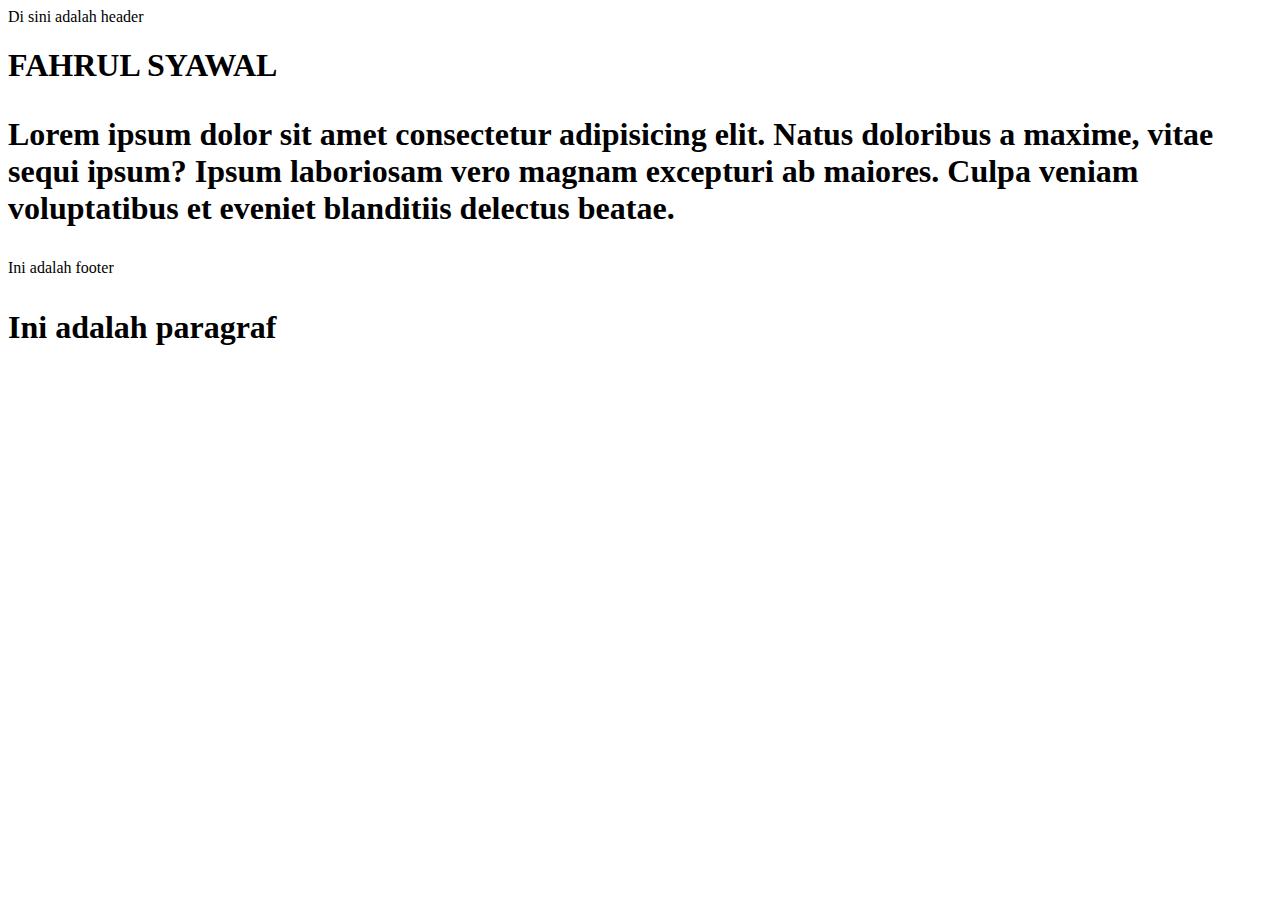
<file: index.html>
<!DOCTYPE html>
<html lang="en">
<head>
  <meta charset="UTF-8">
  <meta name="viewport" content="width=device-width, initial-scale=1.0">
  <title>Latihan GIT</title>
  <link rel="stylesheet" href="assets/core.css">
</head>
<body>
  <header>Di sini adalah header</header>
  
  <h1>FAHRUL SYAWAL</h1>
  <p>Lorem ipsum dolor sit amet consectetur adipisicing elit. Natus doloribus a maxime, vitae sequi ipsum? Ipsum laboriosam vero magnam excepturi ab maiores. Culpa veniam voluptatibus et eveniet blanditiis delectus beatae.</p>

  <footer>Ini adalah footer</footer>

  <p>Ini adalah paragraf</p>

</body>
</html>
</file>
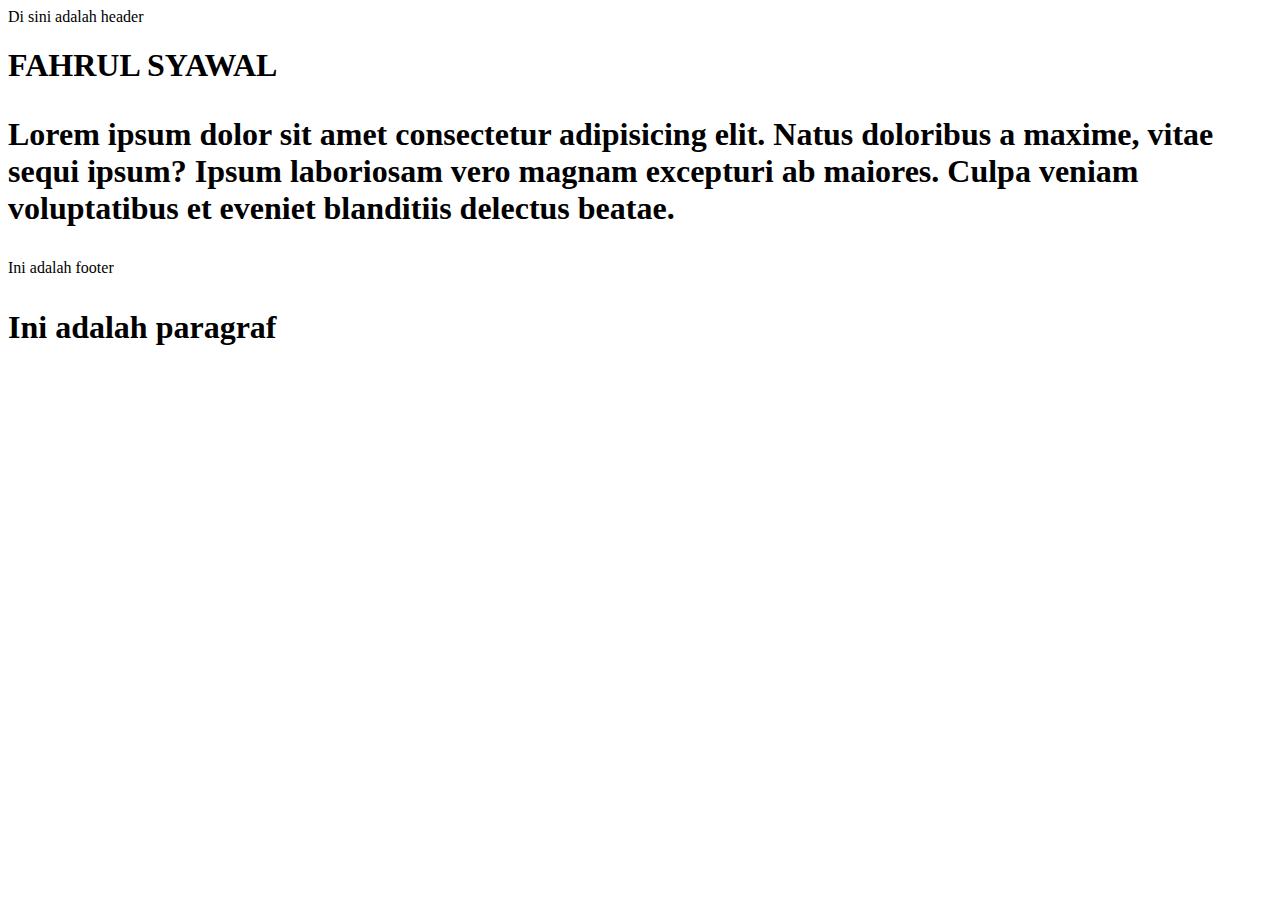
<file: about.html>
<!DOCTYPE html>
<html lang="en">
<head>
  <meta charset="UTF-8">
  <meta name="viewport" content="width=device-width, initial-scale=1.0">
  <title>Latihan git pull</title>
  <link rel="stylesheet" href="assets/core.css">
</head>
<body>
  <header>Di sini adalah header</header>
  
  <h1>FAHRUL SYAWAL</h1>
  <p>Lorem ipsum dolor sit amet consectetur adipisicing elit. Natus doloribus a maxime, vitae sequi ipsum? Ipsum laboriosam vero magnam excepturi ab maiores. Culpa veniam voluptatibus et eveniet blanditiis delectus beatae.</p>

  <footer>Ini adalah footer</footer>

  <p>Ini adalah paragraf</p>

</body>
</html>
</file>
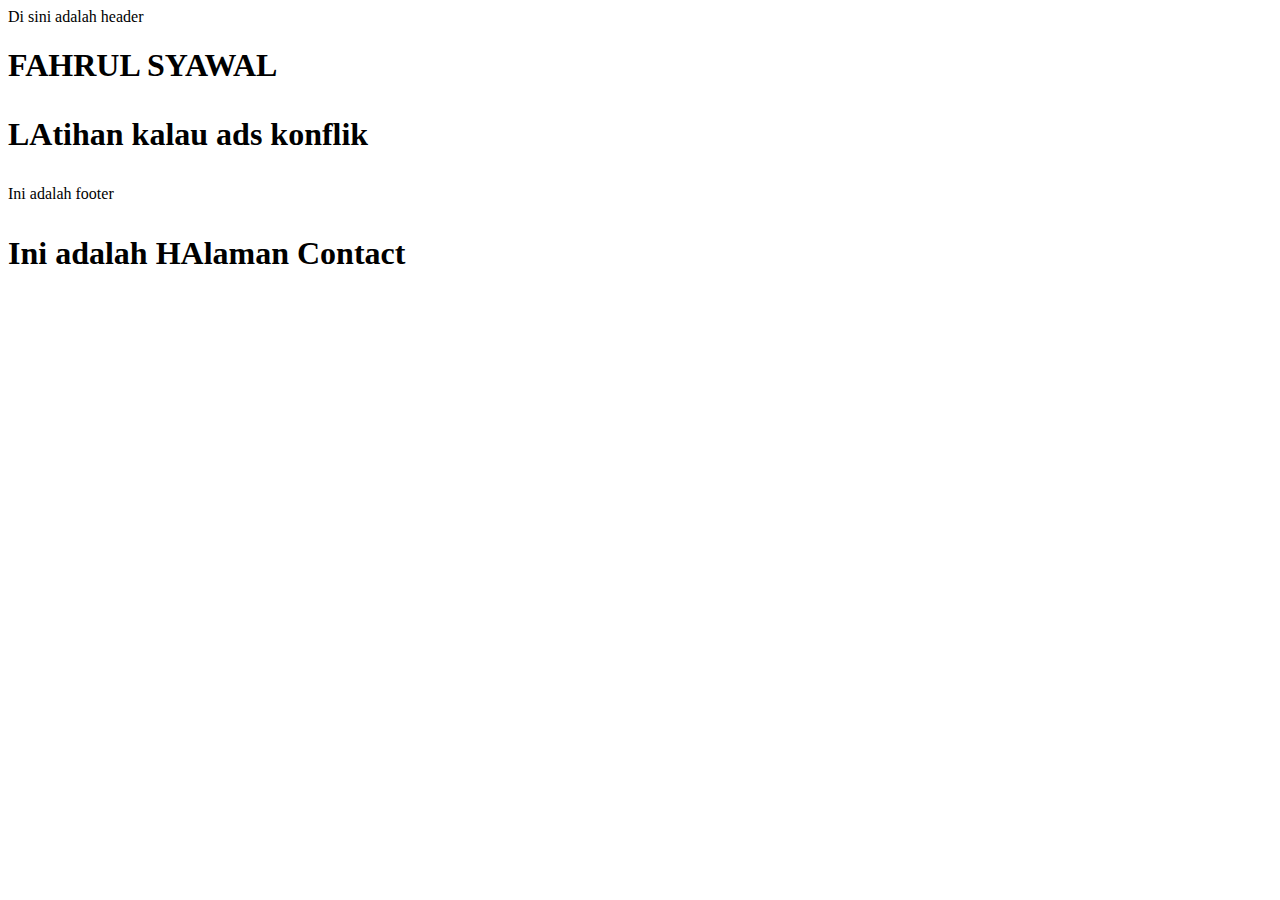
<file: contact-us.html>
<!DOCTYPE html>
<html lang="en">
<head>
  <meta charset="UTF-8">
  <meta name="viewport" content="width=device-width, initial-scale=1.0">
  <title>Latihan GIT</title>
  <link rel="stylesheet" href="assets/core.css">
</head>
<body>
  <header>Di sini adalah header</header>
  
  <h1>FAHRUL SYAWAL</h1>
  
  <p>LAtihan kalau ads konflik</p>
  
  <footer>Ini adalah footer</footer>

  <p>Ini adalah HAlaman Contact</p>

</body>
</html>
</file>
<file: assets/core.css>
p {
  font-size: 2rem;
  font-weight: bold;
}
</file>
